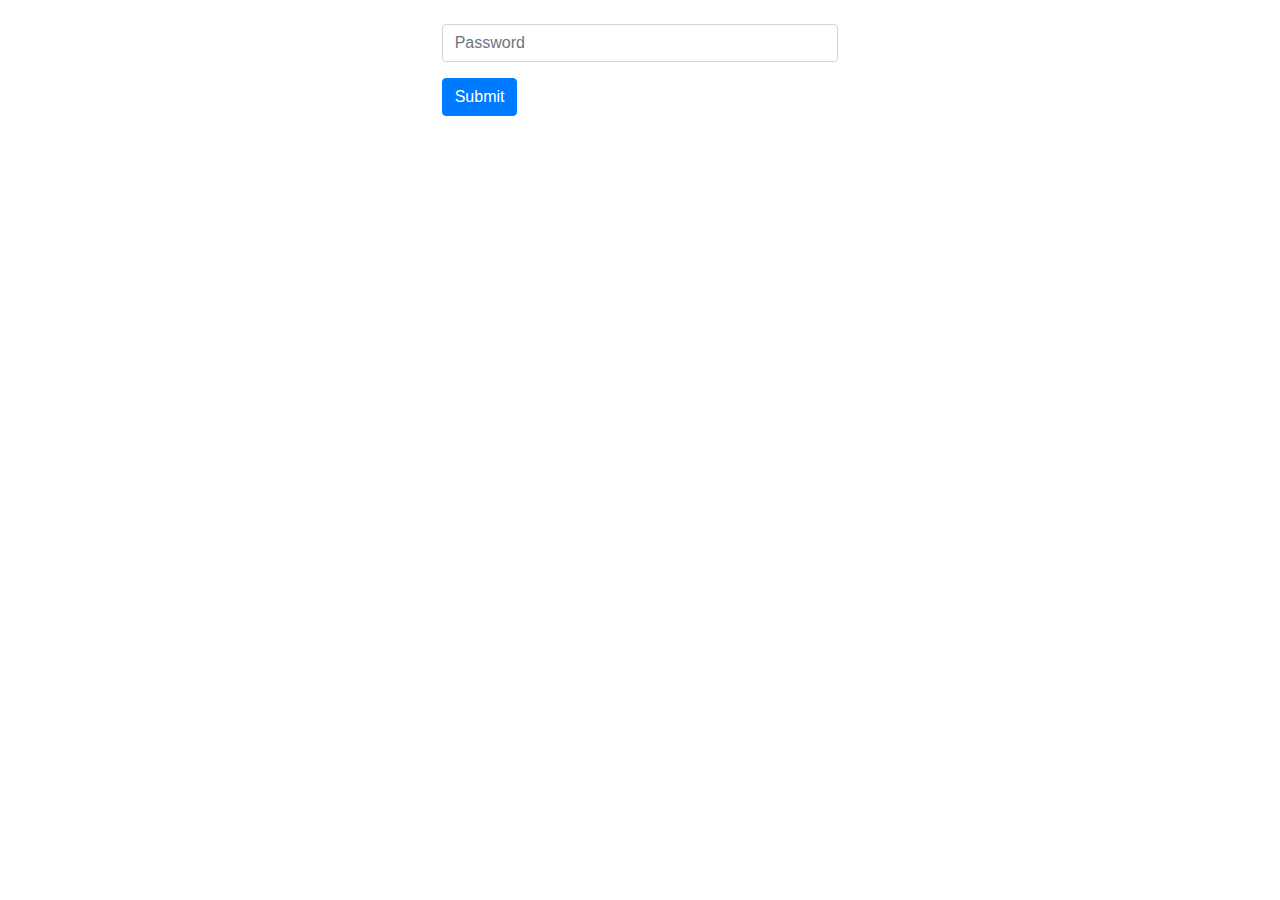
<file: templates/initlogin.html>
<!doctype html>
<html lang="en">

<head>
    <!-- Required meta tags -->
    <meta charset="utf-8">
    <meta name="viewport" content="width=device-width, initial-scale=1, shrink-to-fit=no">

    <!-- Bootstrap CSS -->
    <link rel="stylesheet" href="https://maxcdn.bootstrapcdn.com/bootstrap/4.0.0/css/bootstrap.min.css" integrity="sha384-Gn5384xqQ1aoWXA+058RXPxPg6fy4IWvTNh0E263XmFcJlSAwiGgFAW/dAiS6JXm" crossorigin="anonymous">

    <title>Guard Your Heart</title>
</head>

<body>
    <!-- style="background-color: #eda174;" => for warm color!-->
    <div class="container-fluid">
        <div class="row ">
            <div class="col">

            </div>
            <div class="col ">
                <form name="myform" method="post" action="{{ url_for('checkLogin') }}">
                    <div class="form-group">
                        <br>
                        <input type="password" class="form-control" id="exampleInputPassword1" placeholder="Password" name="password">
                    </div>
                    <button type="submit" class="btn btn-primary">Submit</button>
                </form>
            </div>

            <div class="col">

            </div>
        </div>
    </div>



    <!-- Optional JavaScript -->
    <!-- jQuery first, then Popper.js, then Bootstrap JS -->
    <script src="https://code.jquery.com/jquery-3.2.1.slim.min.js" integrity="sha384-KJ3o2DKtIkvYIK3UENzmM7KCkRr/rE9/Qpg6aAZGJwFDMVNA/GpGFF93hXpG5KkN" crossorigin="anonymous"></script>
    <script src="https://cdnjs.cloudflare.com/ajax/libs/popper.js/1.12.9/umd/popper.min.js" integrity="sha384-ApNbgh9B+Y1QKtv3Rn7W3mgPxhU9K/ScQsAP7hUibX39j7fakFPskvXusvfa0b4Q" crossorigin="anonymous"></script>
    <script src="https://maxcdn.bootstrapcdn.com/bootstrap/4.0.0/js/bootstrap.min.js" integrity="sha384-JZR6Spejh4U02d8jOt6vLEHfe/JQGiRRSQQxSfFWpi1MquVdAyjUar5+76PVCmYl" crossorigin="anonymous"></script>
</body>

</html>
</file>
